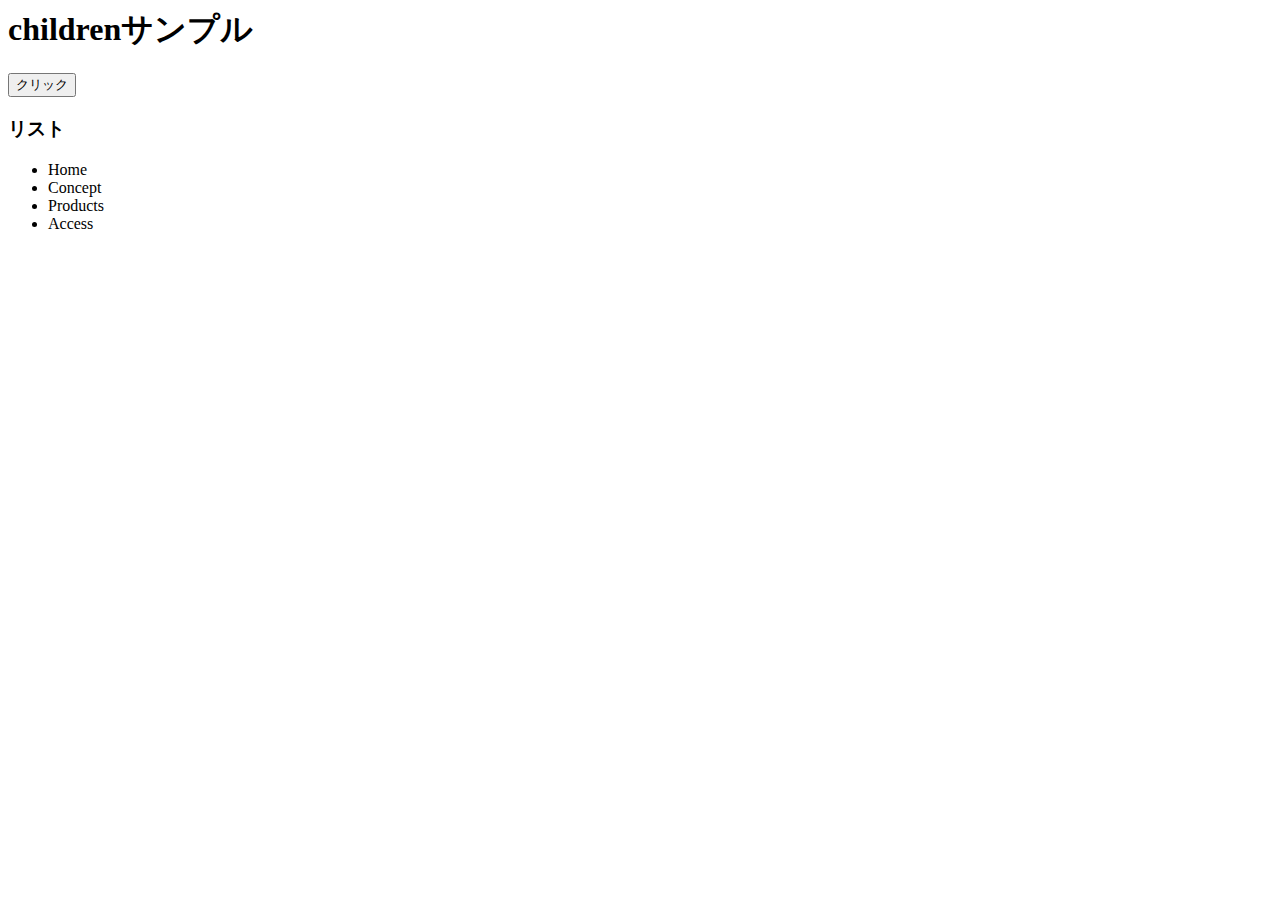
<file: jQ-children/index.html>
<html lang="ja">
  <head>
    <meta charset="UTF-8">
    <link rel="stylesheet" href="app.css">
  </head>
  <body>
    <h1>childrenサンプル</h1>
    <button>クリック</button>
    <h3>リスト</h3>
    <ul>
      <li>Home</li>
      <li>Concept</li>
      <li>Products</li>
      <li>Access</li>
    </ul>
    <script src="jquery.min.js"></script>
    <script src="app.js"></script>
  </body>
</html>
</file>
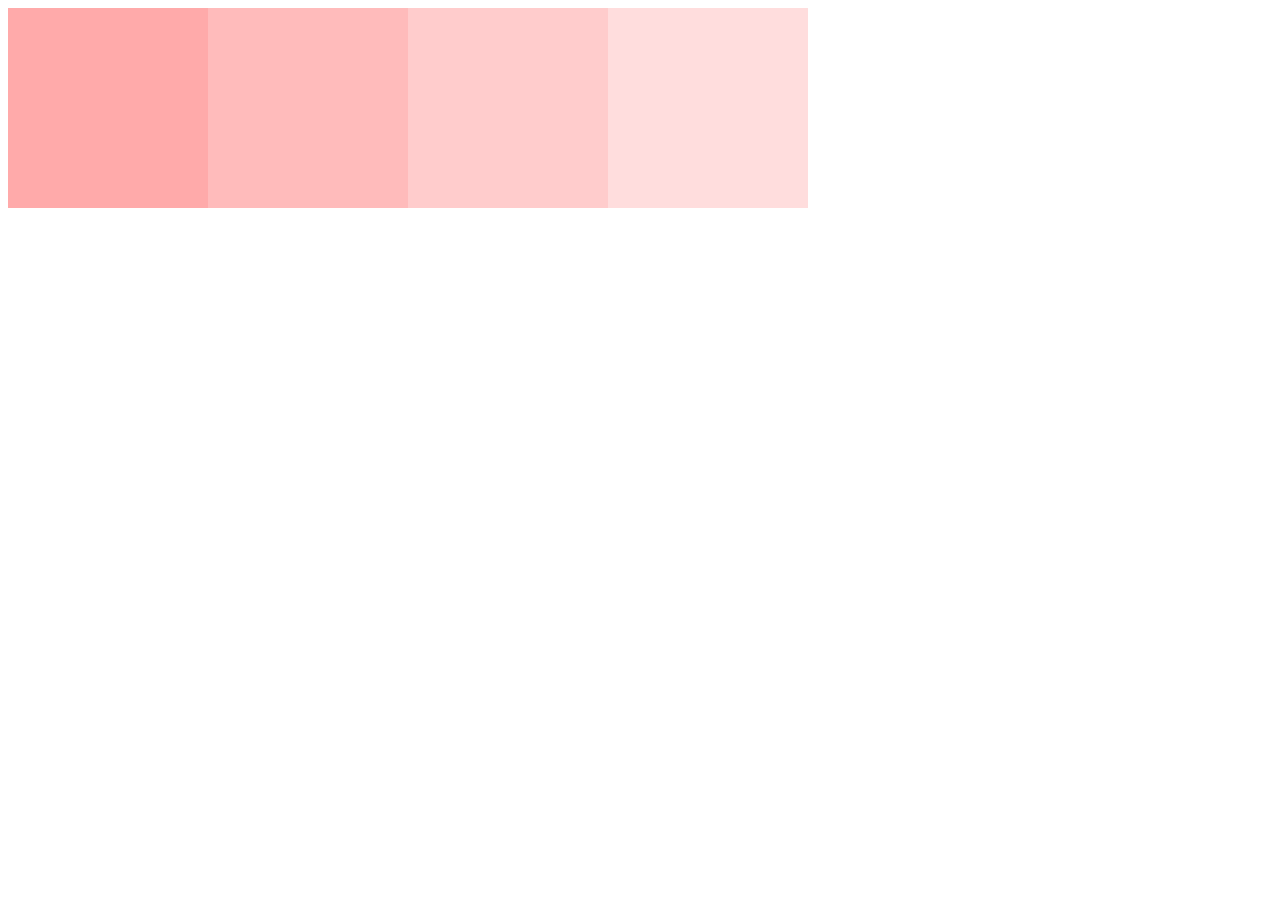
<file: jQ-this/index.html>
<html lang="ja">
  <head>
    <meta charset="UTF-8">
    <link rel="stylesheet" href="app.css">
  </head>
  <body>
    <div class="box">
      <div class="box1 bg1"></div>
      <div class="box1 bg2"></div>
      <div class="box1 bg3"></div>
      <div class="box1 bg4"></div>
    </div>
    <script src="jquery.min.js"></script>
    <script src="app.js"></script>
  </body>
</html>
</file>
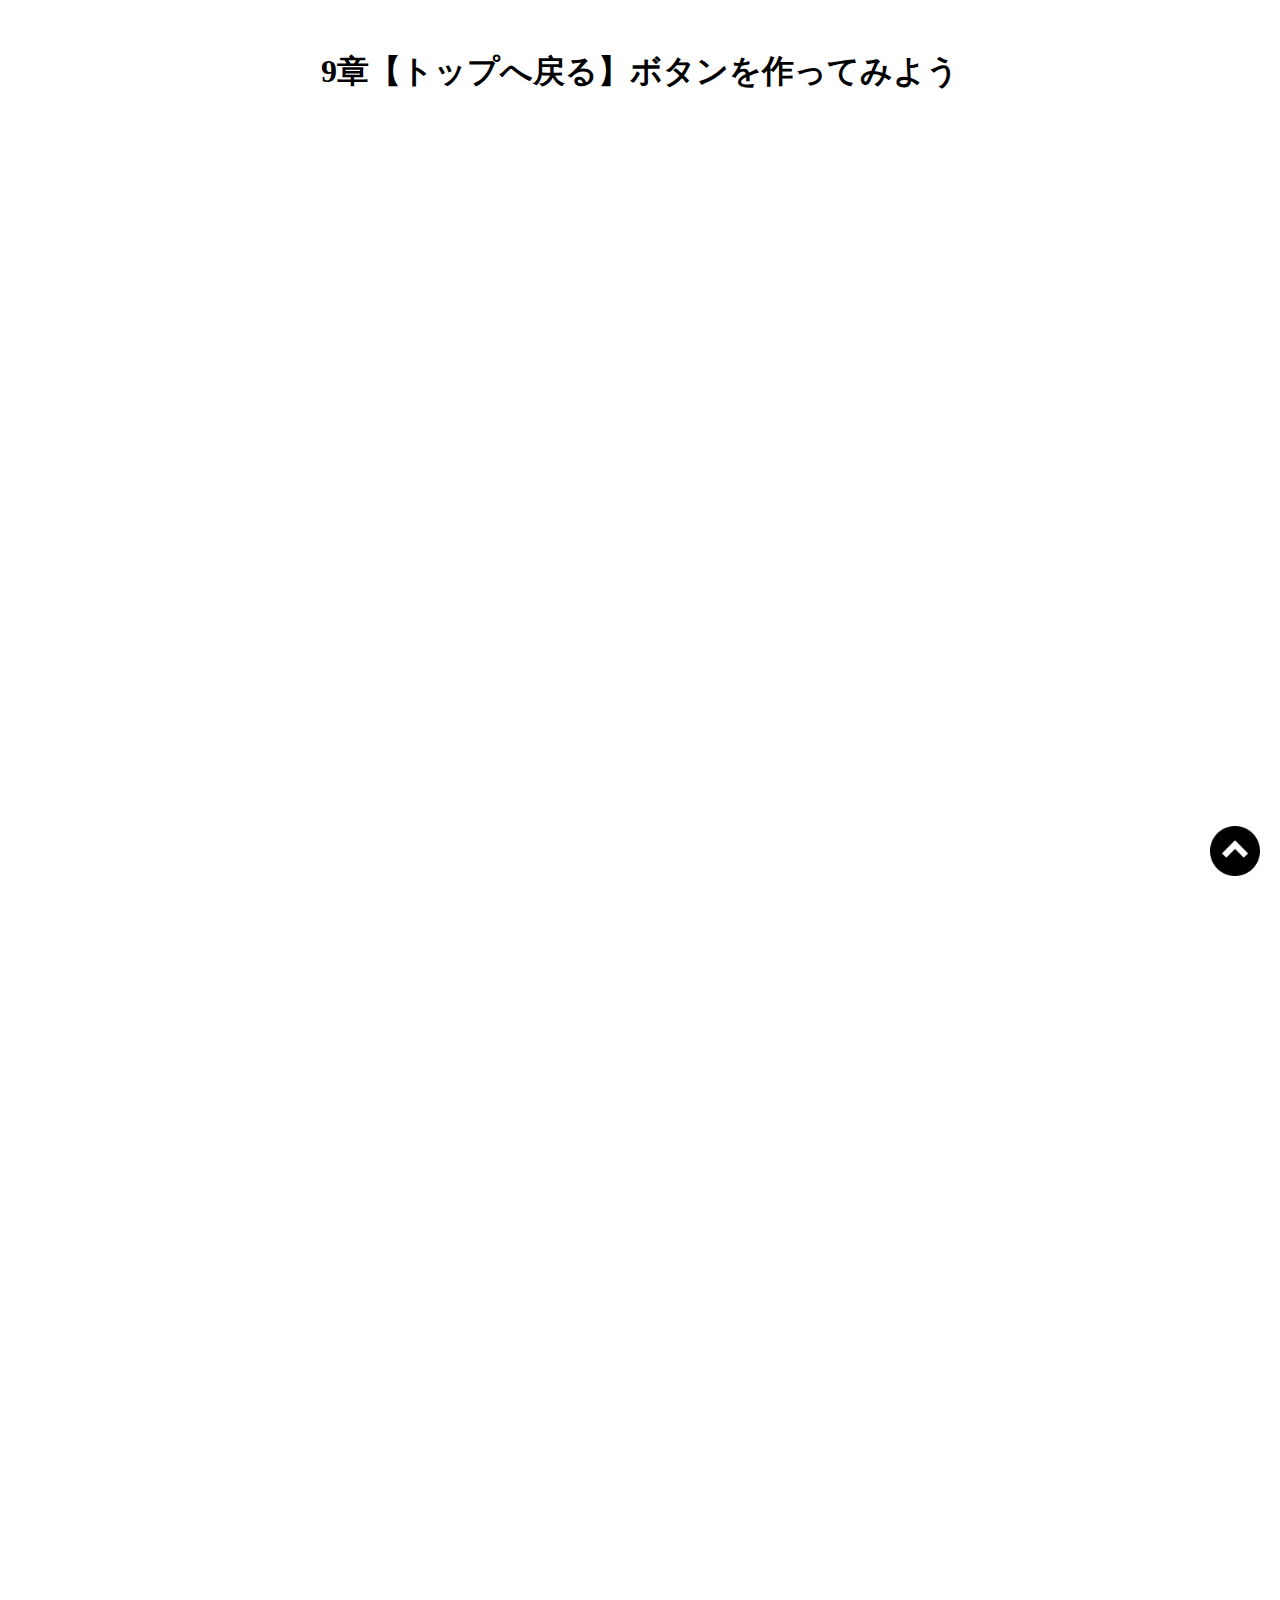
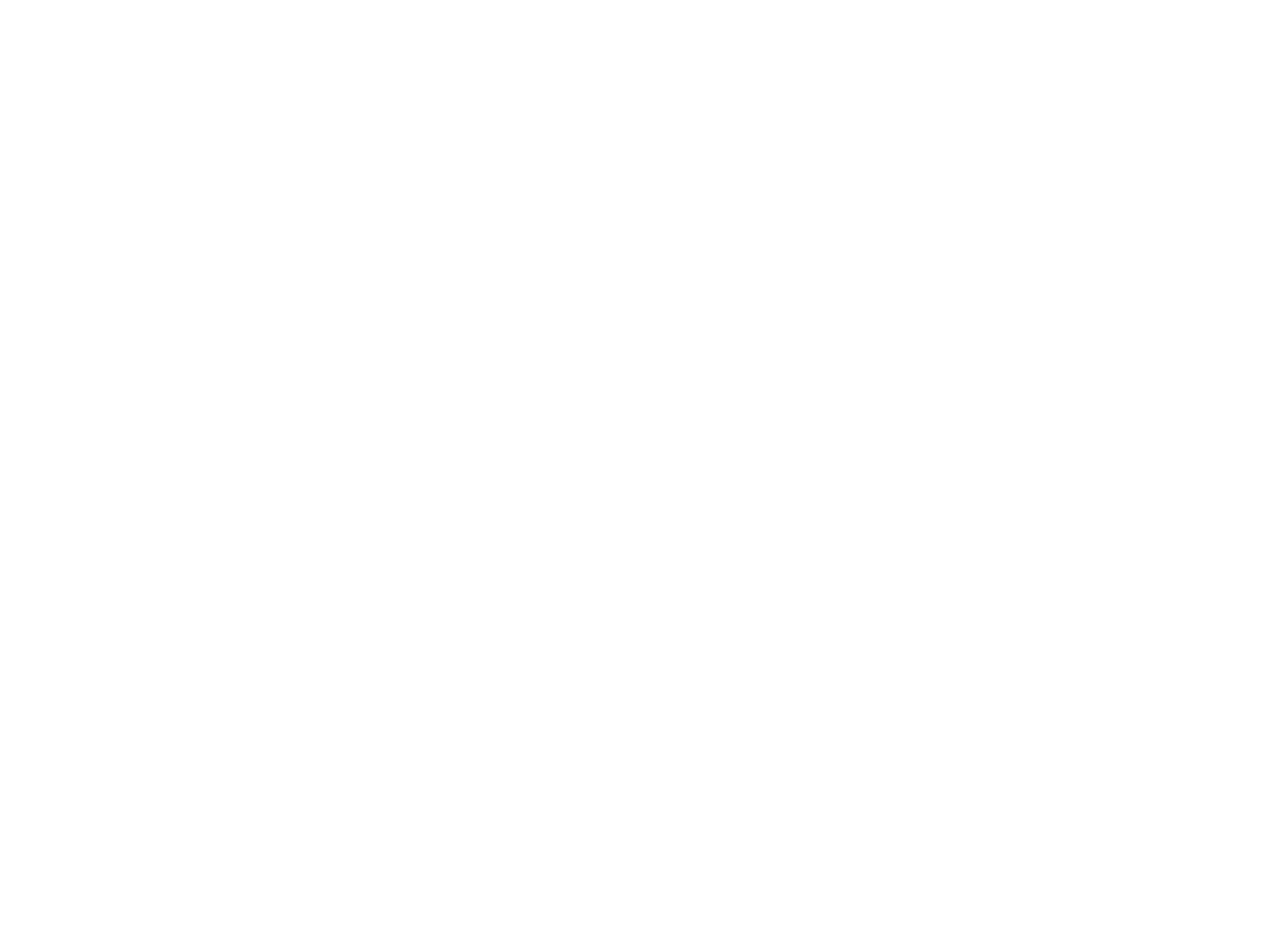
<file: Pagetop-Lesson/index.html>
<!DOCTYPE html>
<htnl lang="ja">
  <head>
    <meta charset="UTF-8">
    <meta name="viewport" content="width=device-width,initial-scale=1.0">
    <title>9章【トップへ戻る】ボタンを作ってみよう</title>
    <link rel="stylesheet" href="css/style.css">
  </head>
  <body>
    <h1>9章【トップへ戻る】ボタンを作ってみよう</h1>

    <div class="box"></div>
    <div class="box"></div>
    <div class="box"></div>
    <div class="box"></div>
    <div class="box"></div>
    <div class="box"></div>
    <div class="box"></div>
    <div class="box"></div>

    <span id="back">
      <a href="#">
        <img src="img/arrow.png" alt="">
      </a>
    </span>

    <script src="js/jquery.min.js"></script>
    <script src="js/script.js"></script>
  </body>
</htnl>
</file>
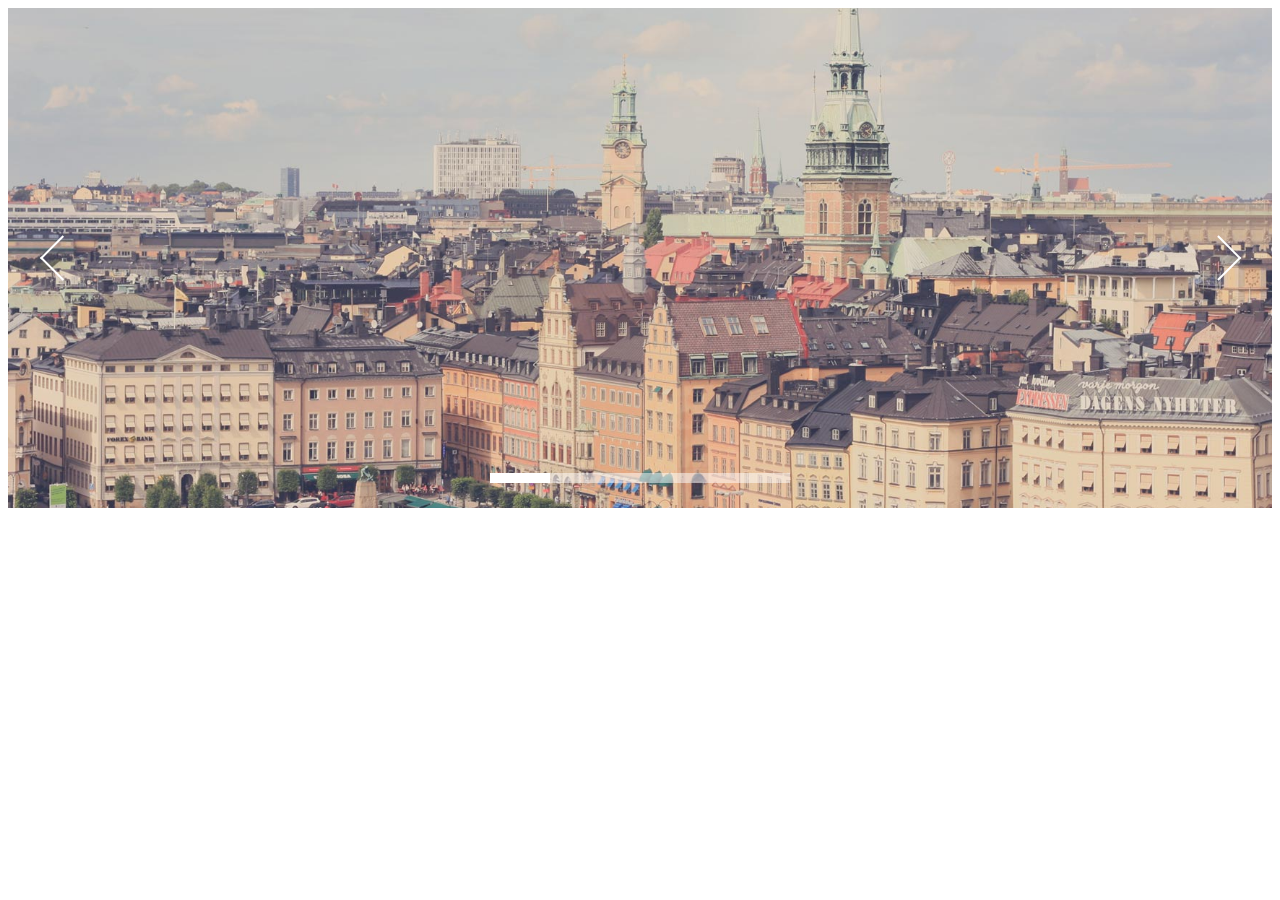
<file: SlideShow-Lesson/index.html>
<!DOCTYPE html>
<html lang="ja">
  <head>
    <meta charset="UTF-8">
    <link rel="stylesheet" href="css/skippr.css">
    <link rel="stylesheet" href="css/style.css">
    <title>skipper導入</title>
  </head>
  <body>
    <div class="container">
      <div class="theTarget">
        <div style="background-image: url(img/test1.jpg)"></div>
        <div style="background-image: url(img/test2.jpg)"></div>
        <div style="background-image: url(img/test3.jpg)"></div>
        <div style="background-image: url(img/test4.jpg)"></div>
        <div style="background-image: url(img/test5.jpg)"></div>
      </div>
    </div>
    <script src="js/jquery.min.js"></script>
    <script src="js/skippr.min.js"></script>
    <script src="js/script.js"></script>
  </body>
</html>
</file>
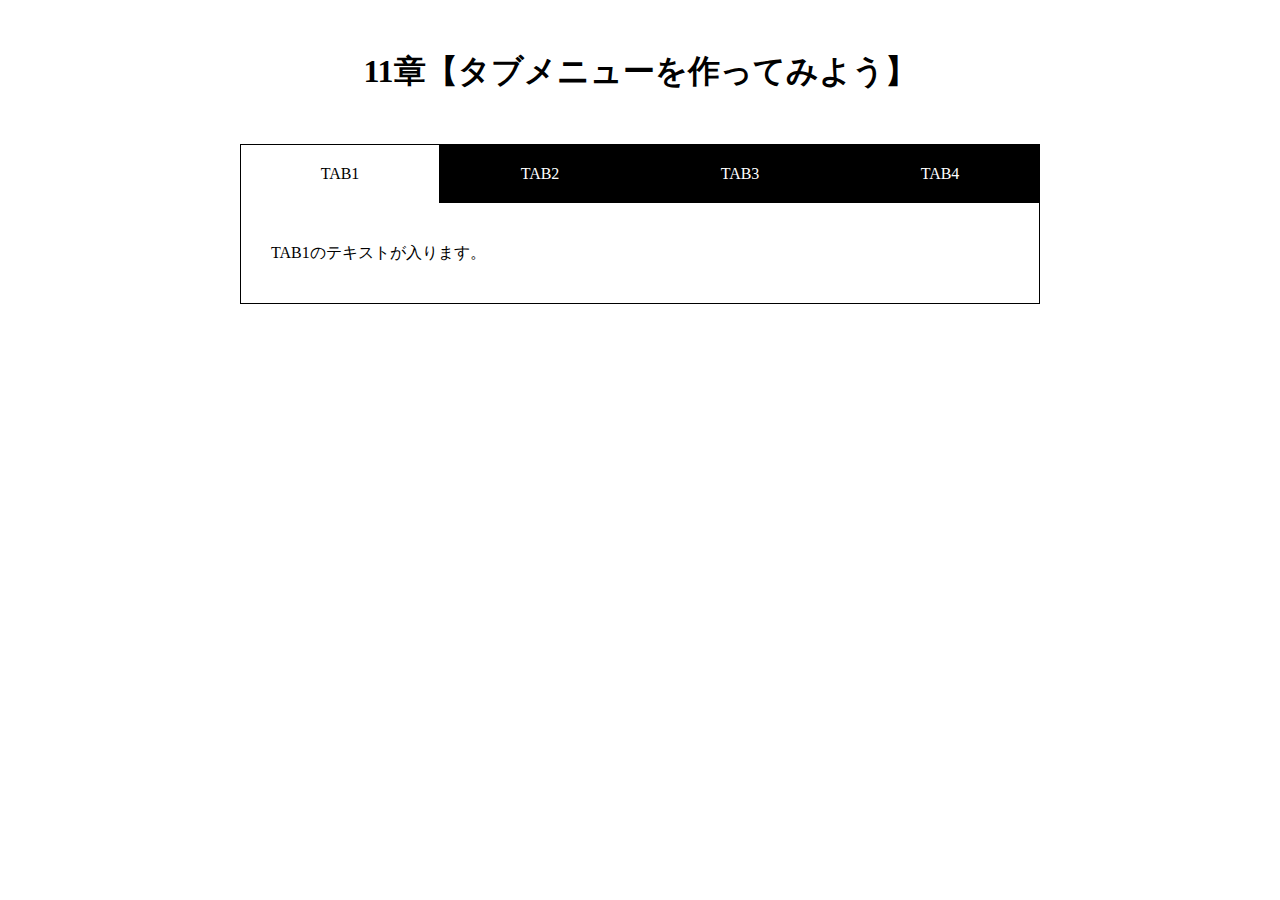
<file: Tabber-Lesson/index.html>
<!DOCTYPE html>
<html lang="ja">
  <head>
    <meta charset="UTF-8" />
    <meta name="viewport" content="width=device-width,initial-scale=1.0">
    <title>11章【タブメニューを作ってみよう】</title>
    <link rel="stylesheet" href="css/style.css" />
  </head>
  <body>
    <h1>11章【タブメニューを作ってみよう】</h1>

    <div class="wrap">
      <ul id="tab-menu">
        <li><a href="#tab1" class="active">TAB1</a></li>
        <li><a href="#tab2" class="">TAB2</a></li>
        <li><a href="#tab3" class="">TAB3</a></li>
        <li><a href="#tab4" class="">TAB4</a></li>
      </ul>

      <div id="tab-contents">
        <div id="tab1" class="tab">
          <p>TAB1のテキストが入ります。</p>
        </div>

        <div id="tab2" class="tab">
          <p>TAB2のテキストが入ります。TAB2のテキストが入ります。</p>
        </div>

        <div id="tab3" class="tab">
          <p>TAB3のテキストが入ります。TAB3のテキストが入ります。TAB3のテキストが入ります。</p>
        </div>

        <div id="tab4" class="tab">
          <p>TAB4のテキストが入ります。TAB4のテキストが入ります。TAB4のテキストが入ります。TAB4のテキストが入ります。</p>
        </div>
      </div>
    </div>
    <script src="js/jquery.min.js"></script>
    <script src="js/script.js"></script>
  </body>
</html>
</file>
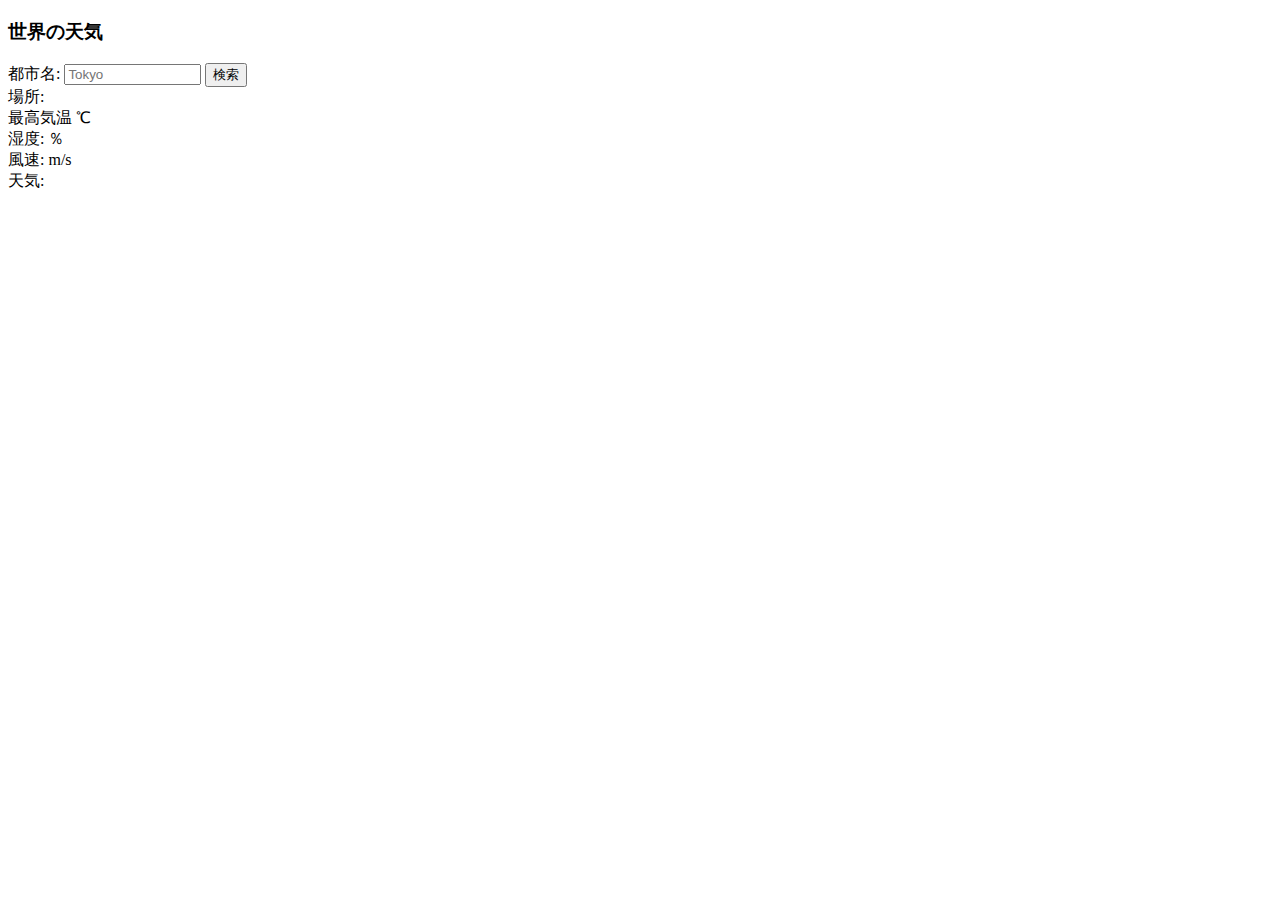
<file: weather/index.html>
<!DOCTYPE html>
<html lang="ja">
  <head>
    <meta charset="UTF-8">
    <title>世界の天気</title>
  </head>
  <body>
    <h3>世界の天気</h3>
    <label>都市名:</label>
    <input id="cityname" type="text" size="14" maxlength="14" placeholder="Tokyo">
    <button id="btn">検索</button><br>
    <span>場所:</span>
    <span id="place"></span><br>
    <span>最高気温</span>
    <span id="temp_max"></span>
    <span>℃</span><br>
    <span>湿度:</span>
    <span id="humidity"></span>
    <span>％</span><br>
    <span>風速:</span>
    <span id="speed"></span>
    <span>m/s</span><br>
    <span>天気:</span>
    <span id="weather"></span>
    <div id="icon"><img id="img"></div>
    <script src="jquery.min.js"></script>
    <script src="script.js"></script>
  </body>
</html>
</file>
<file: jQ-children/app.css>
.box1{
  background-color: #FFFFFF;
  height:200px;
  width : 200px;
  float: left;
}

.bg1 {
  background-color: #FFAAAA;
}

.bg2 {
  background-color: #FFBBBB;
}
.bg3{
  background-color: #FFCCCC;
}
.bg4{
  background-color:#FFDDDD;
}
</file>
<file: jQ-this/app.css>
.box1{
  background-color: #FFFFFF;
  height:200px;
  width : 200px;
  float: left;
}

.bg1 {
  background-color: #FFAAAA;
}

.bg2 {
  background-color: #FFBBBB;
}
.bg3{
  background-color: #FFCCCC;
}
.bg4{
  background-color:#FFDDDD;
}
</file>
<file: Pagetop-Lesson/css/style.css>
@charset "UTF-8";

* {
  margin: 0;
  padding: 0;
  box-sizing: border-box;
}
h1 {
  text-align: center;
  margin: 50px 0;
}
.box{
  height: 300px;
  width: 600px;
}
#back {
  position: fixed;
  right: 20px;
  bottom: 20px;
}
#back img{
  width: 50px;
}
</file>
<file: SlideShow-Lesson/css/skippr.css>
.skippr{width:100%;height:100%;position:relative;overflow:hidden}.skippr>div{position:absolute;width:100%;height:100%;background-size:cover;background-position:50% 62.5%}.skippr>img{position:absolute;top:50%;left:50%;-webkit-transform:translate(-50%, -50%);-moz-transform:translate(-50%, -50%);-ms-transform:translate(-50%, -50%);transform:translate(-50%, -50%);width:100%;min-height:100%}.skippr-nav-container{position:absolute;left:50%;-webkit-transform:translate(-50%, 0);transform:translate(-50%, 0);-moz-transform:translate(-50%, 0);-ms-transform:translate(-50%, 0);bottom:25px;overflow:auto;z-index:999}.skippr-nav-element{cursor:pointer;float:left;background-color:rgba(255,255,255,0.5);-webkit-transition:all .25s linear;transition:all .25s linear}.skippr-nav-element-bubble{width:12px;height:12px;border-radius:50%;margin:0 4px}.skippr-nav-element-block{width:60px;height:10px}.skippr-nav-element:hover,.skippr-nav-element-active{background-color:#fff}.skippr-arrow{position:absolute;z-index:999;top:50%;-webkit-transform:translate(0%, -50%);-moz-transform:translate(0%, -50%);-ms-transform:translate(0%, -50%);transform:translate(0%, -50%);width:30px;height:30px;transform-origin:center center;-webkit-transform-origin:top left;cursor:pointer}.skippr-previous{left:2.5%;-webkit-transform:rotate(-45deg);transform:rotate(-45deg);border-top:2px solid white;border-left:2px solid white}.skippr-next{right:3.5%;-webkit-transform:rotate(-45deg);transform:rotate(-45deg);border-bottom:2px solid white;border-right:2px solid white}
/*# sourceMappingURL=skippr.css.map */
</file>
<file: SlideShow-Lesson/css/style.css>
.container{
  height: 500px;
}
</file>
<file: Tabber-Lesson/css/style.css>
@charset "UTF-8";
* {
  margin: 0;
  padding: 0;
  box-sizing: border-box;
}

h1 {
  text-align: center;
  margin: 50px 0;
}

.wrap {
  width: 90%;
  max-width: 800px;
  margin: 0 auto;
}

#tab-menu {
  display: flex;
}

#tab-menu li {
  list-style-type: none;
  width: 25%;
}

#tab-menu li a {
  color: #fff;
  text-decoration: none;
  display: block;
  padding: 20px;
  text-align: center;
  background: #000;
  border: 1px solid #000;
  border-bottom: none;
}

#tab-menu .active {
  background: #fff;
  color: #000;
}

#tab-contents {
  display: flex;
  flex-wrap: wrap;
}

#tab-contents .tab {
  width: 100%;
  padding: 30px;
  background: #fff;
  border: 1px solid #000;
  border-top: none;
}

#tab-contents p {
  color: #000;
  line-height: 2.5;
}
</file>
